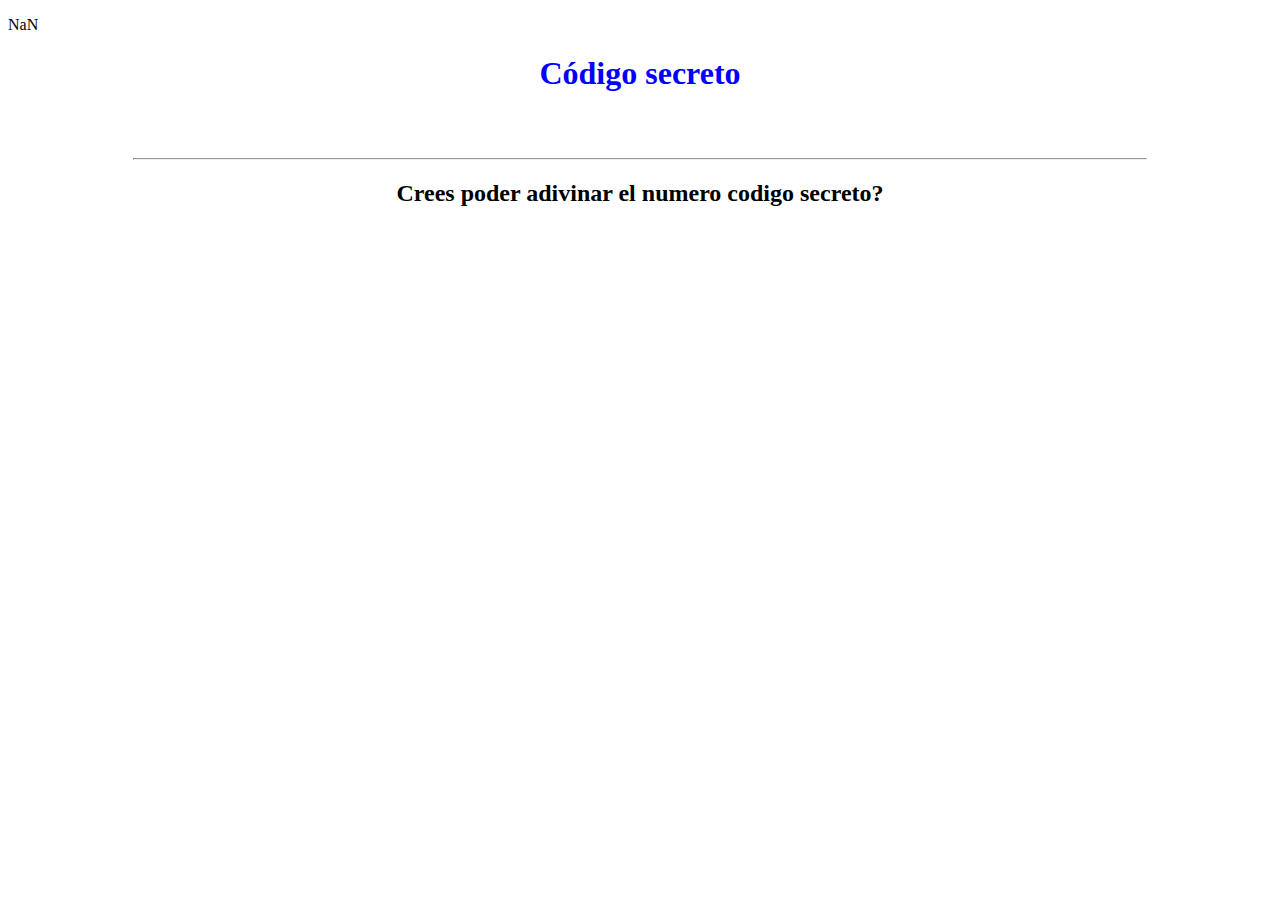
<file: index.html>
<!DOCTYPE html>
<html>
  <head>
    <meta charset="utf-8">
    <title>Exercice</title>
    <!--<script src="firstSteps.js">
    </script>-->
    <script src="poo.js"></script>
    <script src="Exercice.js"></script>
    <link rel="stylesheet" href="Style.css">

  </head>
  <body>
    <h1 id="h1"> Código secreto </h1><br><br>
    <hr id="hr">
    <p><h2 id="h2" >Crees poder adivinar el numero codigo secreto?</h2></p>
    <div class="">

    </div>
</body>
</html>
</file>
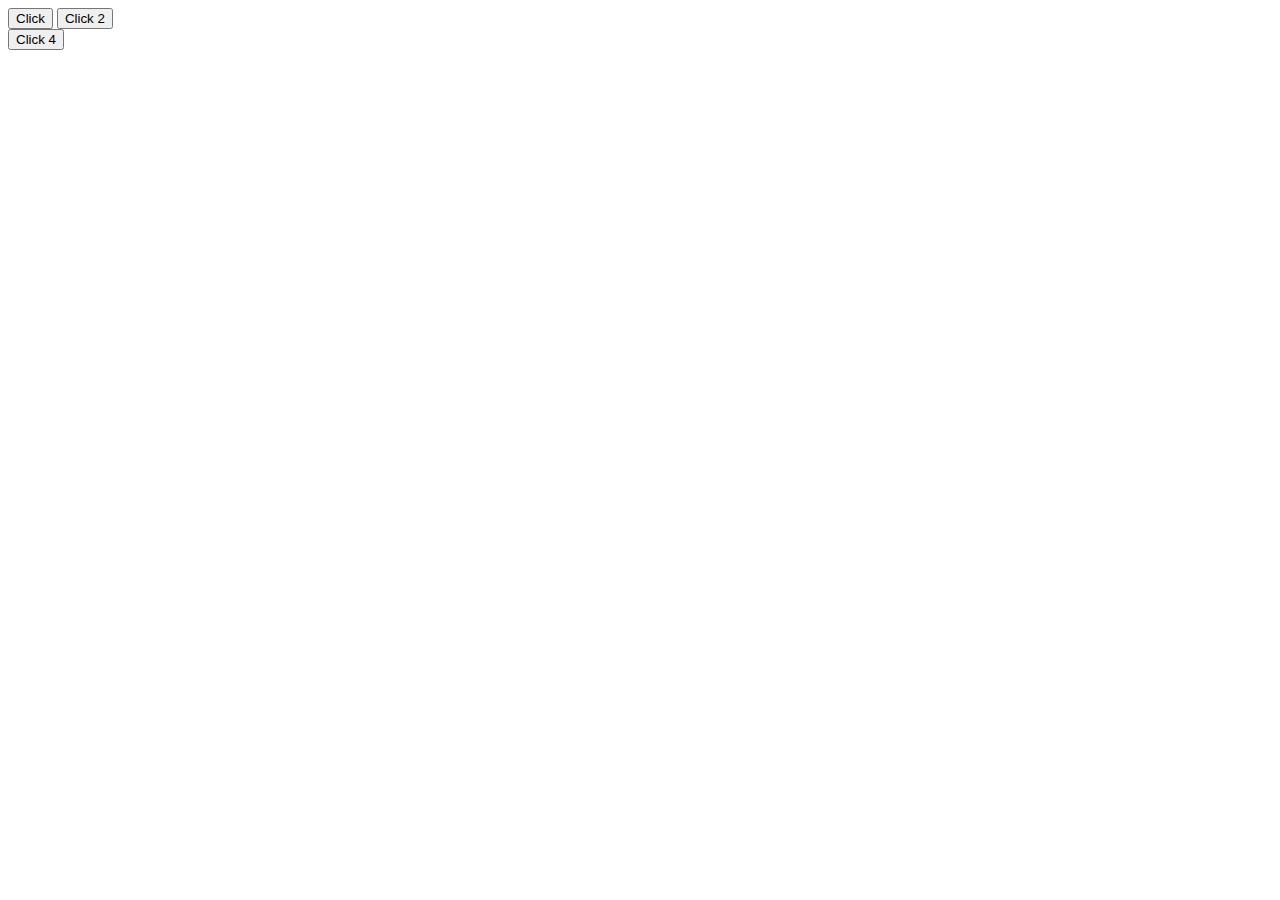
<file: event.html>
<!DOCTYPE html>
<html lang="en">
<head>
    <meta charset="UTF-8">
    <meta name="viewport" content="width=device-width, initial-scale=1.0">
    <meta http-equiv="X-UA-Compatible" content="ie=edge">
    <title> Events </title>
    <script>  
        function clic(){
            alert("Hola que hace!");
        }

        function clic2(){
            alert("hey wey")
        }

        document.getElementById("btnCuatro").addEventListener("click",clic);

        var arreglo = [20, 12, 14];
        var i = arreglo.length;
        for (;i>=0; i--){
            document.write("<p>"+ arreglo[i] +"</p>");
        }          
        //Forma más eficiente de iterar un arreglo


        var arreglo = [2, 1, 8, 48, 9];
            

        function ordenar(a, b){
            return a -b;
            
            // arreglo.reverse(); //invierte el orden del array
            // arreglo.split(","); // convierte una cadena en arreglo, el parametro es un separador 
            // arreglo.join("."); //convierte un arreglo en cadena, tambien lleva un separador  
        }

        arreglo.sort(ordenar); //ordena por arden alfabetico o  numerico, expecialmente usado para string
        


    </script>
</head>
<body>
    <div id="divUno" >
        <button id="btnUno" onclick="clic()"> Click </button>
        <!-- onclick es un evento que se activa la funcion, solo cuando damos clic en el boton -->
        
        <button id="btnDos" onmouseover="clic()"> Click 2 </button>
        <!-- onmouseover es otro evento que se activa la funcion cuando el puntero pasa por el elemento-->
        
        <!-- <button id="btnTres" onmouseout="clic2()"> Click 3</button> -->
        <!-- onmouseout se activa solo cuando no se coloca el puntero sobre el elemento-->
    </div>

    <div id="dviDos">

        <button id="btnCuatro">Click 4</button>
    </div>




</body>
</html>
</file>
<file: Style.css>
#h1{
  color: blue;
  text-align: center;


}
#h2{
  text-align: center;
}

#hr {
  width: 80%;
  color: #927979;

}
</file>
